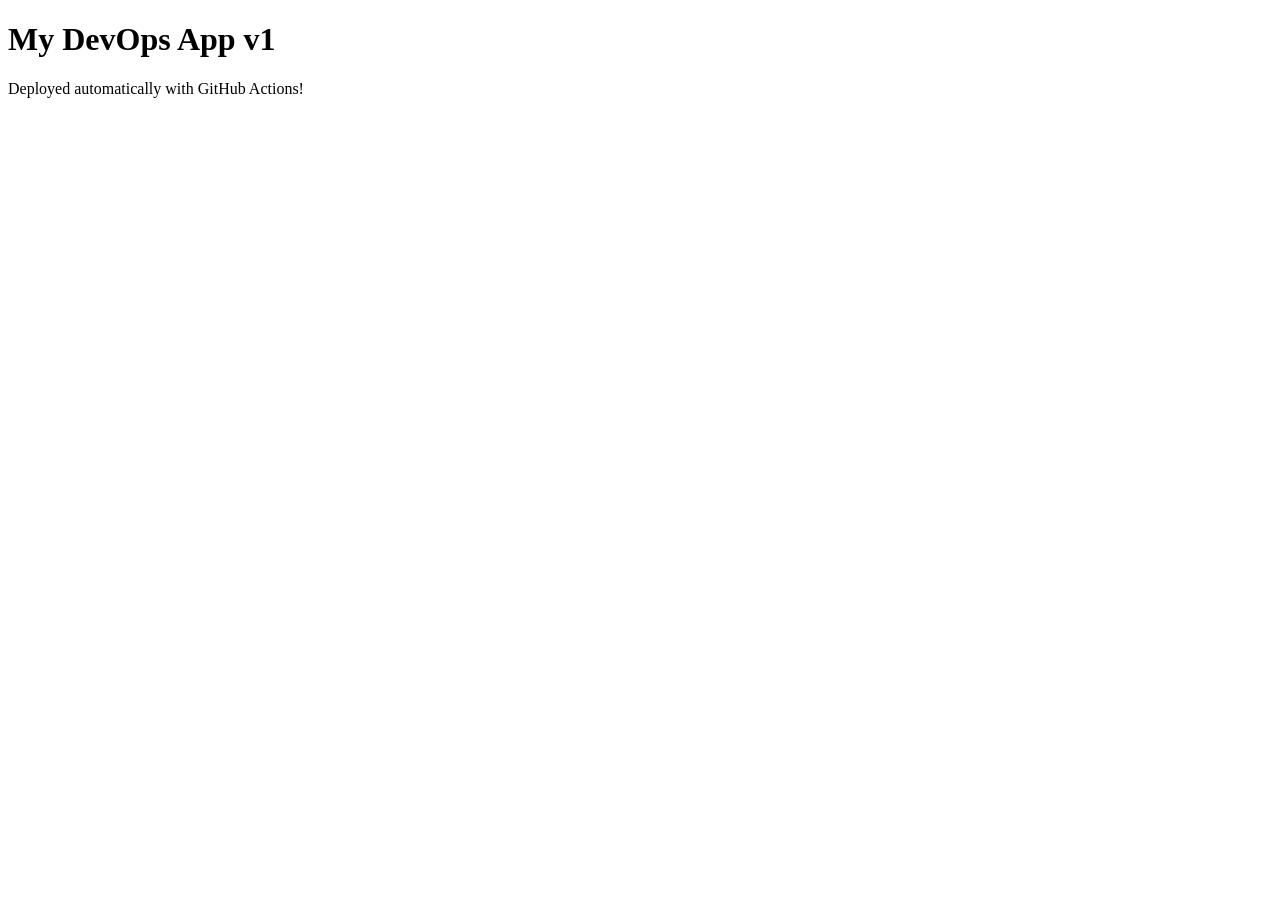
<file: week-15/index.html>
<!DOCTYPE html>
<html lang="en">
<head>
  <meta charset="UTF-8">
  <meta name="viewport" content="width=device-width, initial-scale=1.0">
  <title>My DevOps App</title>
</head>
<body>
  <h1>My DevOps App v1</h1>
  <p>Deployed automatically with GitHub Actions!</p>
</body>
</html>
</file>
